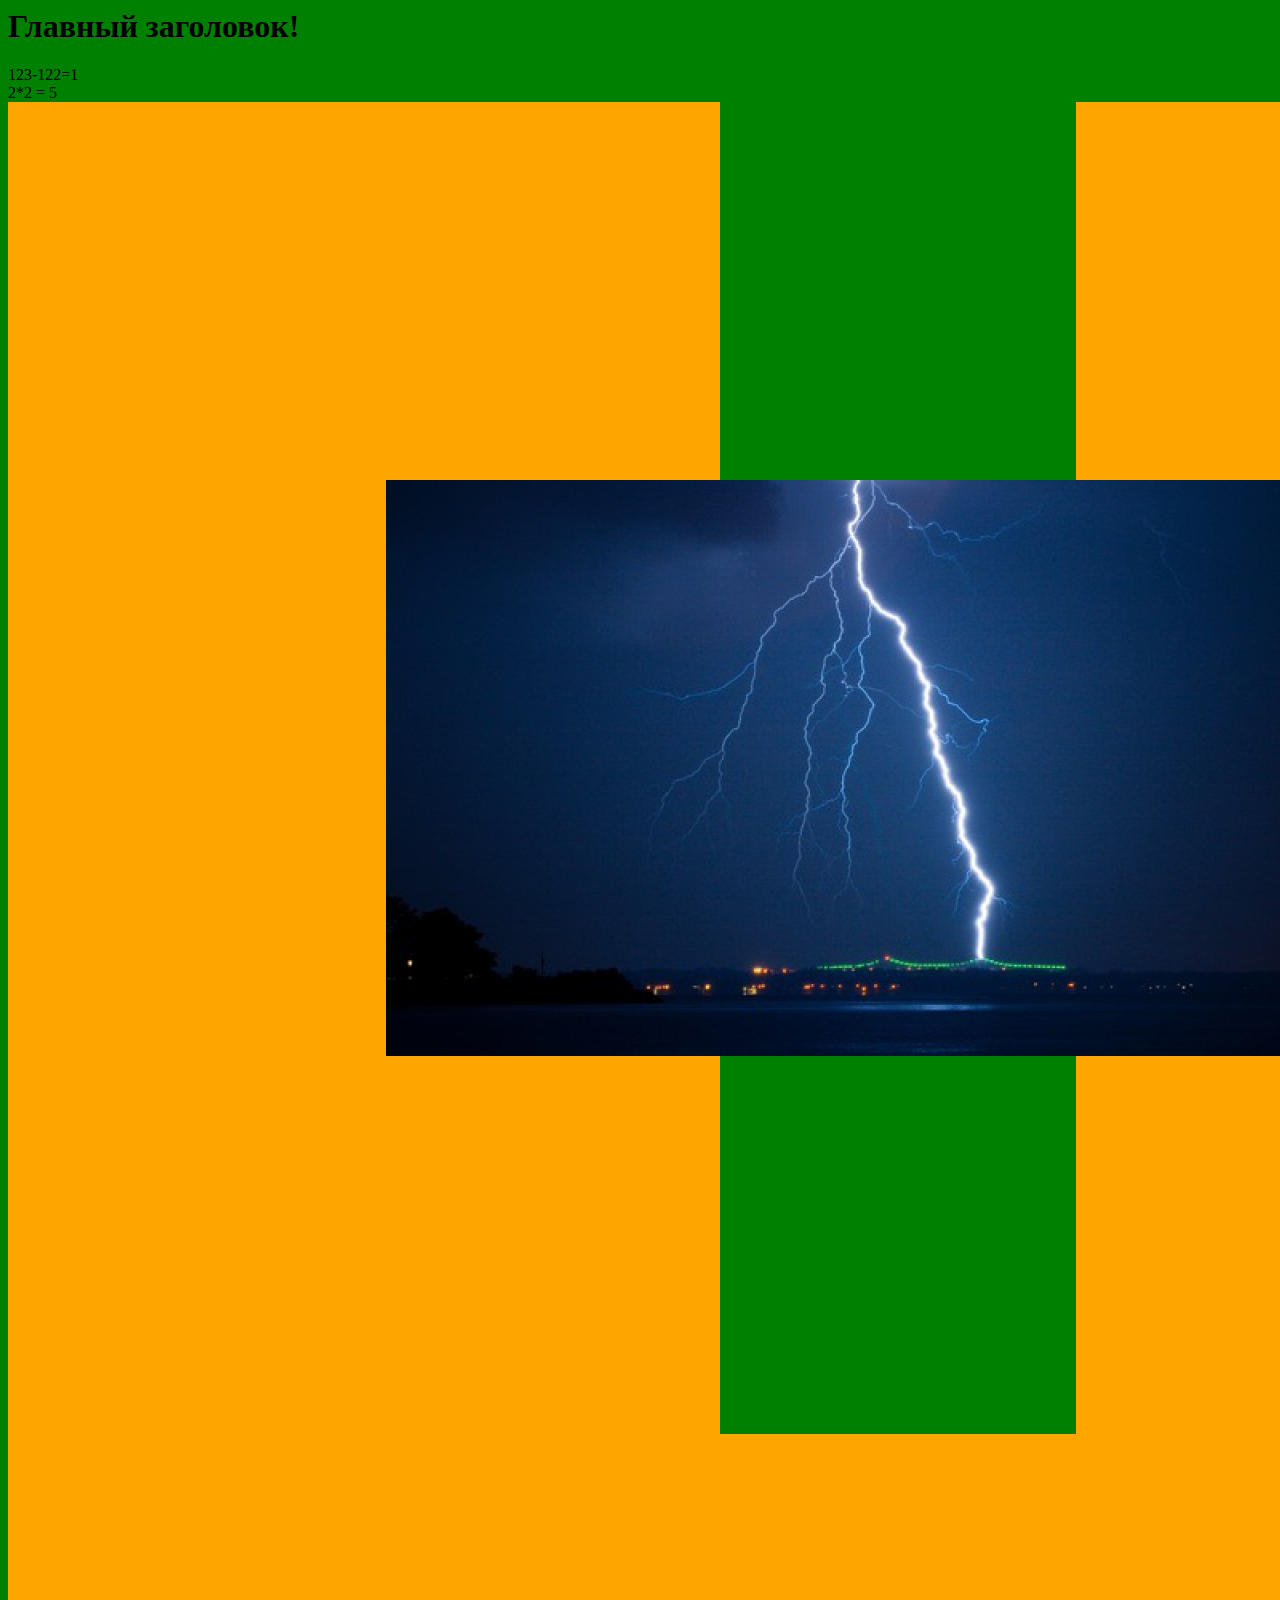
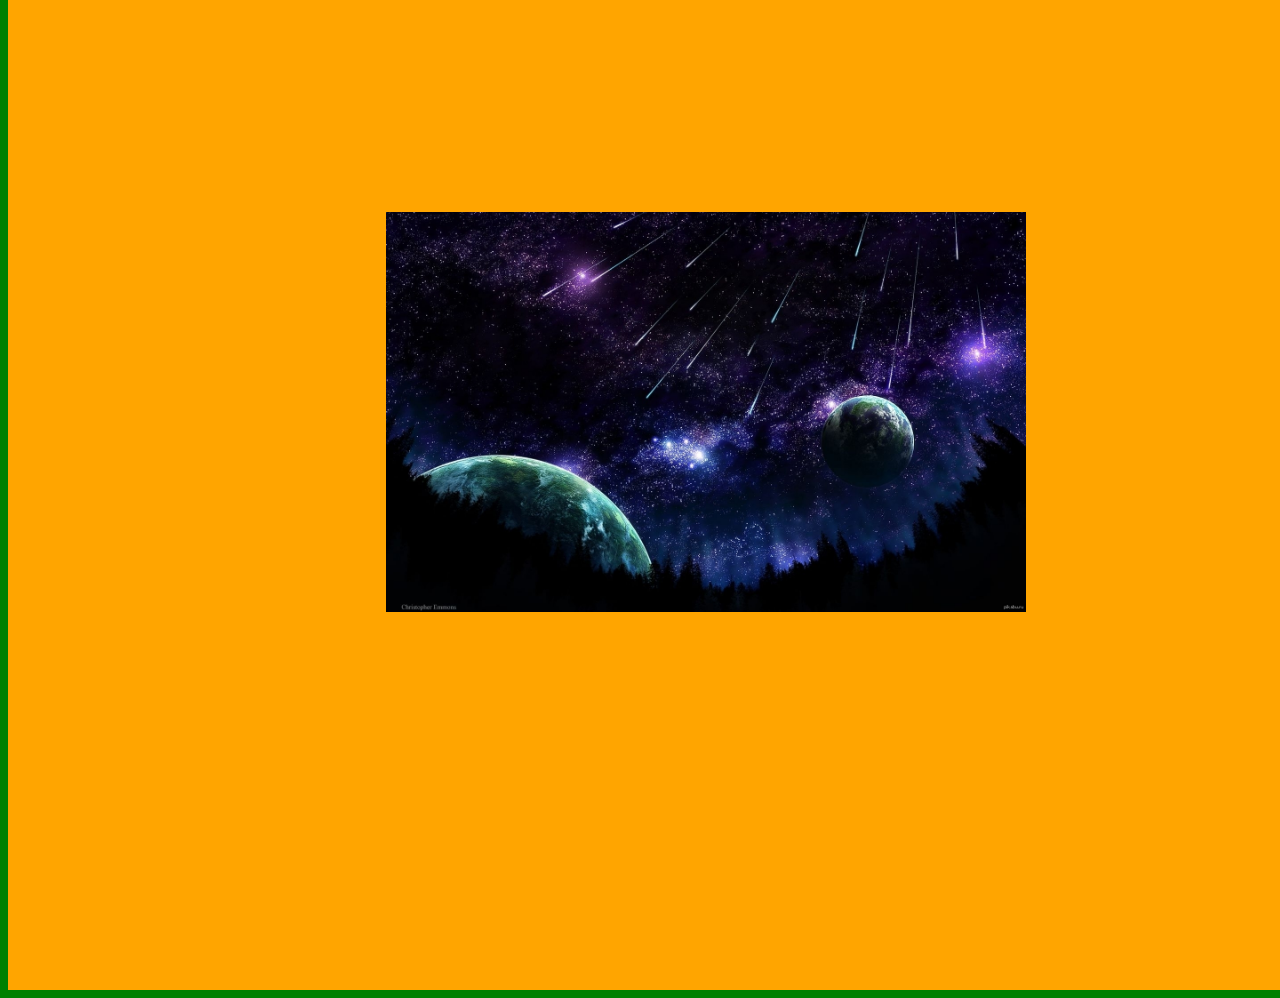
<file: index.html>
<html>
<meta charset="UTF-8">
<head>
<title>тестируем git </title>
 <link href="style.css" rel="stylesheet" type="text/css">
</head>
<body>
<h1>
Главный заголовок!

</h1>
123-122=1<br>
2*2 = 5
<img src="images/groza.jpg">
<img src="images/star.jpg" class="kosmos">
</body>

</html>
</file>
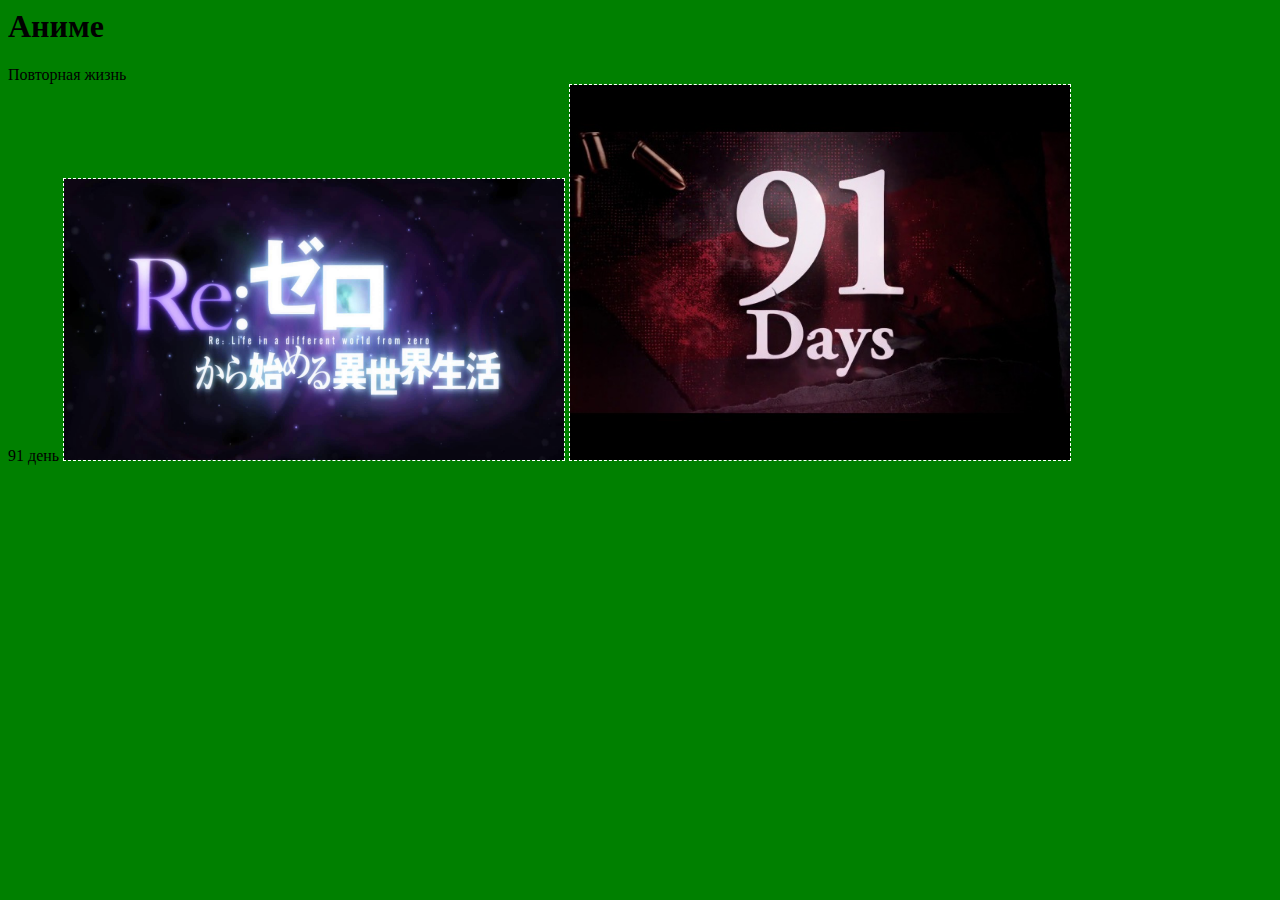
<file: DZgitLena.html>
<html>
<meta charset="UTF-8">
<head>
<title>тестируем git </title>
 <link href="styleDZ.css" rel="stylesheet" type="text/css">
</head>
<body>
<h1>
Аниме 

</h1>
Повторная жизнь<br>
91 день

<img src="images/live.jpg" class="risunok">
<img src="images/days.jpg" class="risunok2">
</body>


</html>
</file>
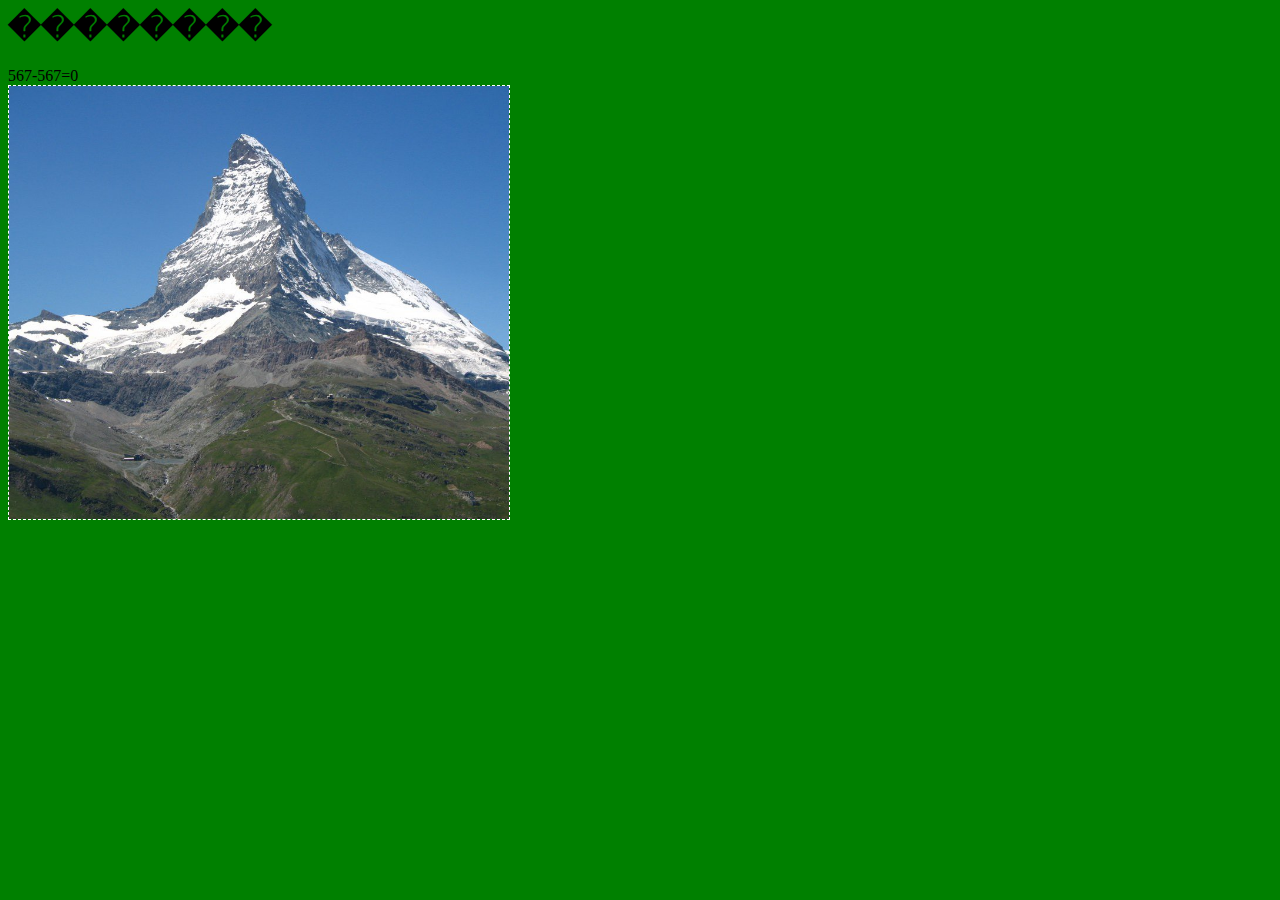
<file: oleg.html>
<html>

<head>
<title> </title>
  <link href="styleDZ.css" rel="stylesheet" type="text/css">
</head>
<body>
<h1>
��������

</h1>
567-567=0<br>

<img src="images/gora.jpg" class="risunok">

</body>


</html>
</file>
<file: style.css>
body { background-color: green; }
img { border: 378px dashed orange }

.kosmos { height: 400px }
</file>
<file: styleDZ.css>
body { background-color: green; }

img { border: 1px dashed white }
.risunok { width: 500px }
.risunok2 { width: 500px }

img { border: 1px dashed white }
.gora { width: 500px }
.gora2 { width: 500px }
</file>
